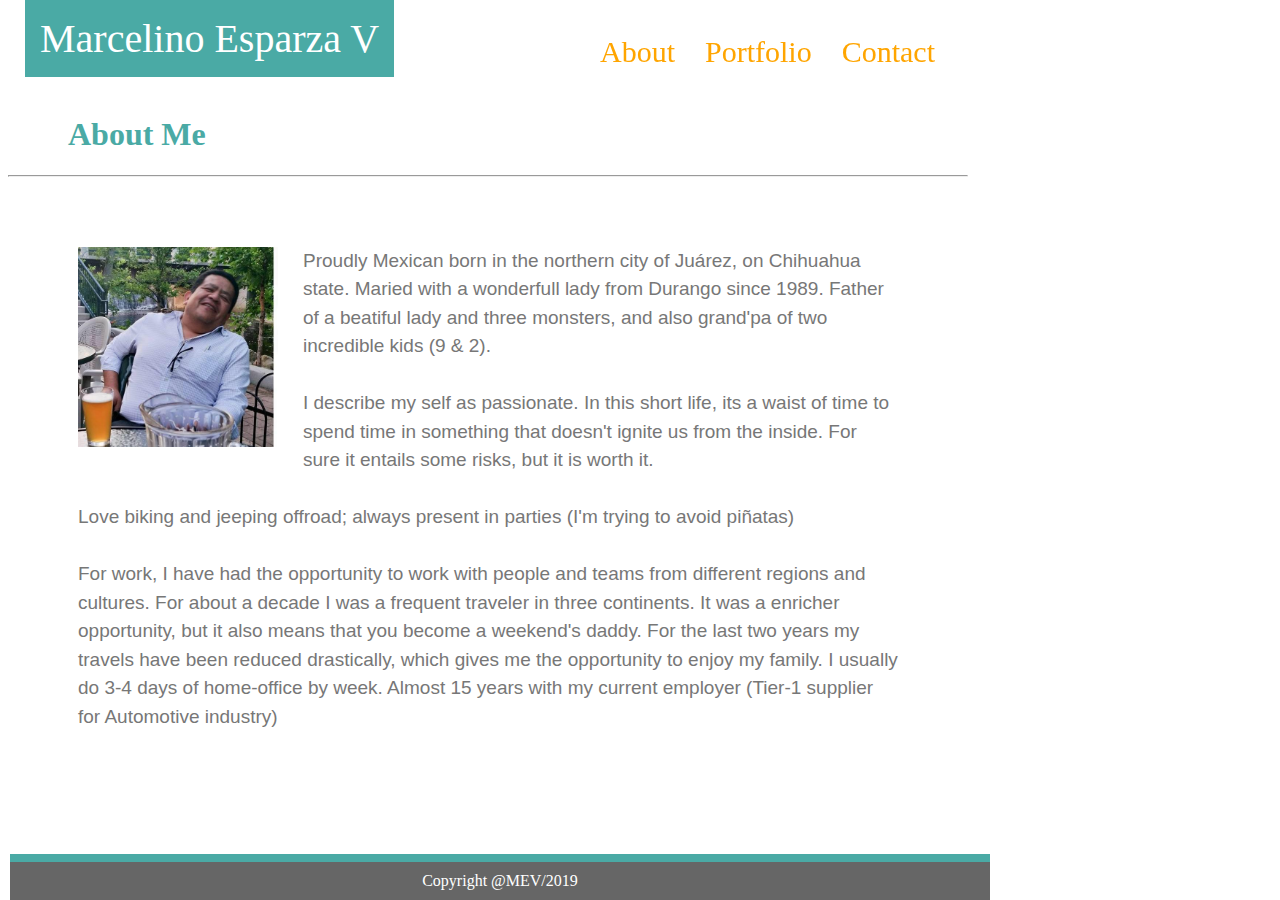
<file: index.html>
<!DOCTYPE html>
<html lang="en-US">

<head>
    <title>Esparza Homework 02-b</title>
    <meta charset="UTF-8">
    <meta name="viewport" content="width=device-width, initial-scale=1">
    <!--<link rel="stylesheet" type="text/css" href="reset.css"> -->
    <link rel="stylesheet" type="text/css" href="assets/css/style.css">
</head>

<body>
    <div class="main-container">
        <div class="header">
                <div class="myname">Marcelino Esparza V</div>
                <div class="links"></div>
                <ul>
                        <li><a href="contact.html">Contact</a></li>
                        <li><a href="portfolio.html">Portfolio</a></li>
                        <li><a href="index.html">About</a></li>
                        
                </ul> 
        </div>
        
        <!--<div class="center-container"> -->
        <div class="content">
            <h1>About Me</h1>
            <hr>
            <p class="info-text"><img src="assets/images/Myself.jpg" alt="Myself pic" style="float:left;width:200px;height:200px;">
                Proudly Mexican born in the northern city of Juárez, on Chihuahua state.  Maried with a wonderfull lady from Durango since 1989. Father of a beatiful lady and three monsters, and also grand'pa of two incredible kids (9 & 2). <br><br>
                I describe my self as passionate. In this short life, its a waist of time to spend time in something that doesn't ignite us from the inside. For sure it entails some risks, but it is worth it. <br><br>
                Love biking and jeeping offroad; always present in parties (I'm trying to avoid piñatas) <br> <br>
                For work, I have had the opportunity to work with people and teams from different regions and cultures. For about a decade I was a frequent traveler in three continents. It was a enricher opportunity, but it also means that you become a weekend's daddy. For the last two years my travels have been reduced drastically, which gives me the opportunity to enjoy my family. I usually do 3-4 days of home-office by week.  Almost 15 years with my current employer (Tier-1 supplier for Automotive industry) <br><br>

            </p>
        </div>

        <div class="footer">
            Copyright @MEV/2019
        </div>
    </div>

</body>
</html>
</file>
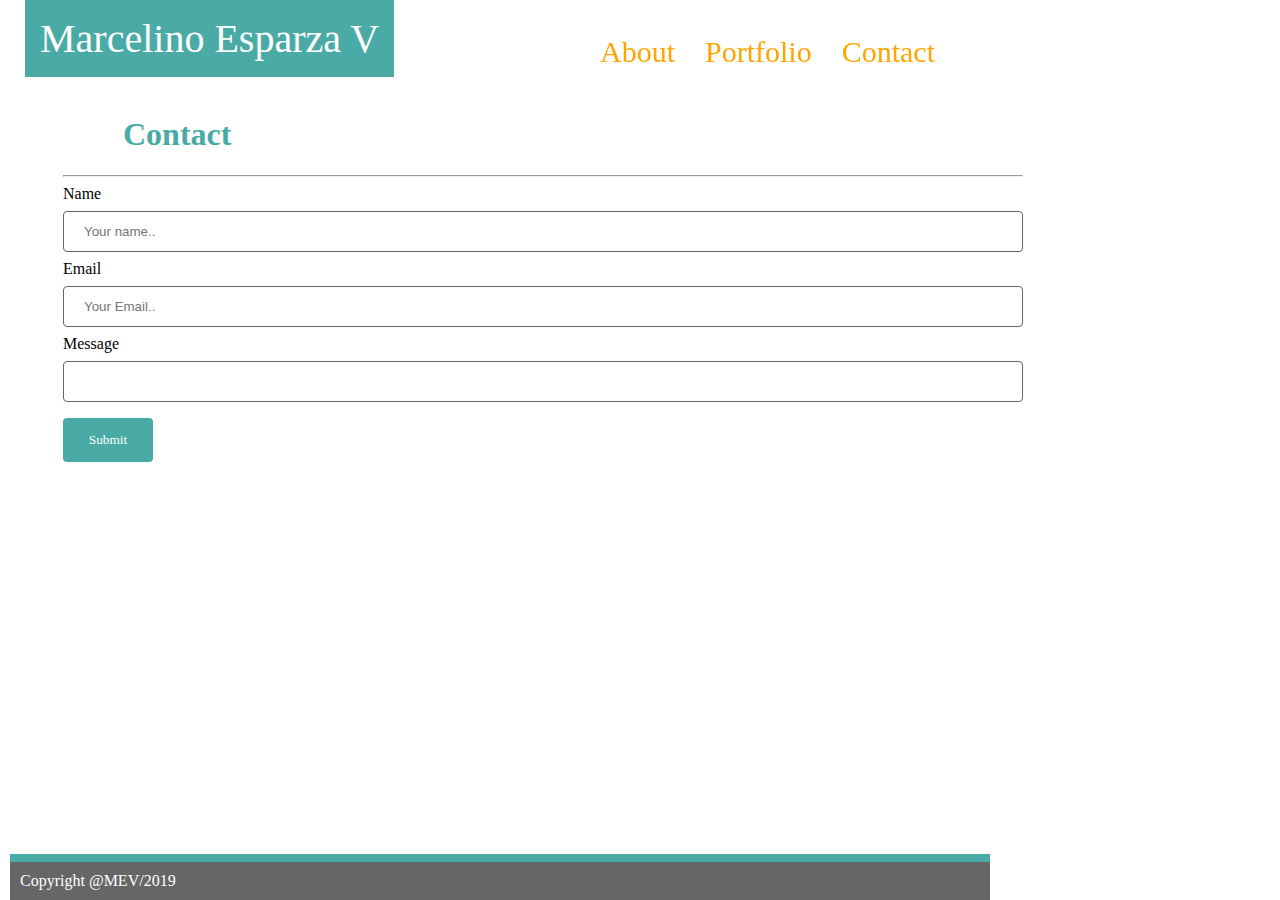
<file: contact.html>
<!DOCTYPE html>
<html lang="en-US">

<head>
    <title>Esparza Homework 01</title>
    <meta charset="UTF-8">
    <!--<link rel="stylesheet" type="text/css" href="reset.css"> -->
    <link rel="stylesheet" type="text/css" href="assets/css/style.css">
</head>

<body>
    <div class="contact-container">
        <div class="header">
                <div class="myname">Marcelino Esparza V</div>
                <div class="links"></div>
                <ul>
                        <li><a href="contact.html">Contact</a></li>
                        <li><a href="portfolio.html">Portfolio</a></li>
                        <li><a href="index.html">About</a></li>
                        
                </ul> 
        </div>
        
        <!--<div class="center-container"> -->
        <div class="content">
            <h1>Contact</h1>
            <hr>
            <div>
                <form action="/action_page.php">
                    <label for="name">Name</label>
                    <input type="text" id="name" name="name" placeholder="Your name..">
                
                    <label for="email">Email</label>
                    <input type="text" id="email" name="email" placeholder="Your Email..">
                
                    <label for="msg">Message</label>
                    <input type="text" id="msg" name="msg">
                
                    <input type="submit" value="Submit">
                </form>
                </div>
        </div>

        <div class="footer">
            Copyright @MEV/2019
        </div>
    </div>

</body>
</html>
</file>
<file: assets/css/style.css>
body {
    background-color: #ffffff;
    width:960px;
  }

  img {
      margin-right: 25px;
      margin-bottom: 5px;
  }

  .header {
    position: fixed;
    top: 0;
    left: 10px;
    right:10px;
    padding: 0;
    margin: 0;
    width: 960px;
    display: inline-block;
    z-index: 0;
  }

  .p {
    z-index:10;
  }

  .links {
    float:right;
    margin-right:15px;
  }
  
  h1 {
    text-align: left;
    padding-top: 20px;
    padding-left:60px;
    color: #4aaaa5;
    font-family: 'Georgia', Times, Times New Roman, serif;
  }
  .myname {
      color: #ffffff;
      font-family: 'Georgia', Times, Times New Roman, serif;
      background-color: #4aaaa5;
      border: 3px solid #4aaaa5;
      padding: 12px;
      margin-left: 15px;
      font-size: 40px;
      float: left;
  }

  li {
      float: right;
      color: #cccccc;
      border: 5px;
      padding: 15px;
      font-size: 30px
    }

  ul {
      list-style-type: none;
      margin: 0;
      padding: 20px;
      overflow: hidden;
      background-color: #ffffff;
  }

  .main-container {
    text-align: center;
    margin-top: 10px;
    width: 960px;
  }

  .contact-container {
    text-align: left;
    width: 960px;
    margin: 10px 55px;
  }

  .content {
    width: 960px;
    margin-top: 65px;
    display: inline-block;
    z-index: 2;
  }

  .footer {
    position: fixed;
    background-color: #666666;
    color: white;
    bottom: 0;
    left: 10px;
    right:10px;
    padding: 10px;
    margin: 0;
    border-top: 8px solid #4aaaa5;
    width: 960px;
    display: inline-block;
  }
  
  .info-text {
    font-family: 'Arial', 'Helvetica Neue', Helvetica, sans-serif;
    font-size: 19px;
    margin: 35px;
    padding: 35px;
    color: #777777;
    background-color: #ffffff;
    text-align: left;
    line-height:1.5;
  }
  
  #relative {
    position: relative;
    height: 210px;
    width: 290px;
    padding: 20px;
    margin: 30px;
    float:left;
    text-align:center;
  }
  
  #absolute {
    position: absolute;
    bottom: 15px;
    width: 250px;
    padding: 6px; 
    text-align: center;
    color: white;
    background: #4aaaa5;
    font-family: 'Georgia', Times, Times New Roman, serif;
  }
  
  a:link {
      color: orange; 
      background-color: transparent; 
      text-decoration: none;
    }
    
  a:visited {
      color: darkblue;
      background-color: transparent;
      text-decoration: none;
    }
    
  a:hover {
      color: green;
      background-color: transparent;
      text-decoration: underline;
    }
    
  a:active {
      color: blueviolet;
      background-color: transparent;
      text-decoration: underline;
    }
  
    input[type=text], select {
      width: 100%;
      padding: 12px 20px;
      margin: 8px 0;
      display: inline-block;
      border: 1px solid #666666;
      border-radius: 4px;
      box-sizing: border-box;
    }
    
    input[type=submit] {
      width: 90px;
      float: left;
      background-color: #4aaaa5;
      color: white;
      font-family: 'Georgia', Times, Times New Roman, serif;
      text-align: center;
      padding: 14px 20px;
      margin: 8px 0;
      border: none;
      border-radius: 4px;
      cursor: pointer;
    }
    
    input[type=submit]:hover {
      background-color: #666666;
    } 

    @media screen and (max-width: 640px)
      {
        .body {width: 620px;display:block}
        .content {width:620px;display:block;}
        .myname {width:100%; text-align: center;margin:15px}
        .header {position: static;width:620px;display:block;}
        .footer {position: static; width:100%;width:620px;display:block;margin:15px 3px;text-align:center}
        .li {display:block; float:left;width:100%; text-align:center}
        .ul {left:0; width:620px;float:center;}
        .info-text {font-size: 22px;margin:5px; padding:3px;display:block}
        .links {width:80%; float: left; display:block; align-items: left;}
        .contact-container {width:620px;margin:10px 3px;position:absolute}
        
        .pictures {float:none; text-align:center; position:relative;display:block;}
      }

      @media screen and (max-width: 768px)
      {
        .body {width: 768px;display:block}
        .content {width:768px;display:block;z-index:11}
        .myname {width:100%; text-align: center;margin:15px}
        .header {width:768px;display:block;position:static}
        .footer {position: static; width:100%;width:620px;display:block;margin:15px 3px;text-align:center; bottom:3px;}
        .info-text {margin:5px; padding:3px;display:block}
        .contact-container {width:768px;margin:10px 3px;position:absolute}
        
        .pictures {float:none; text-align:center; position:relative;display:block}
      }
</file>
